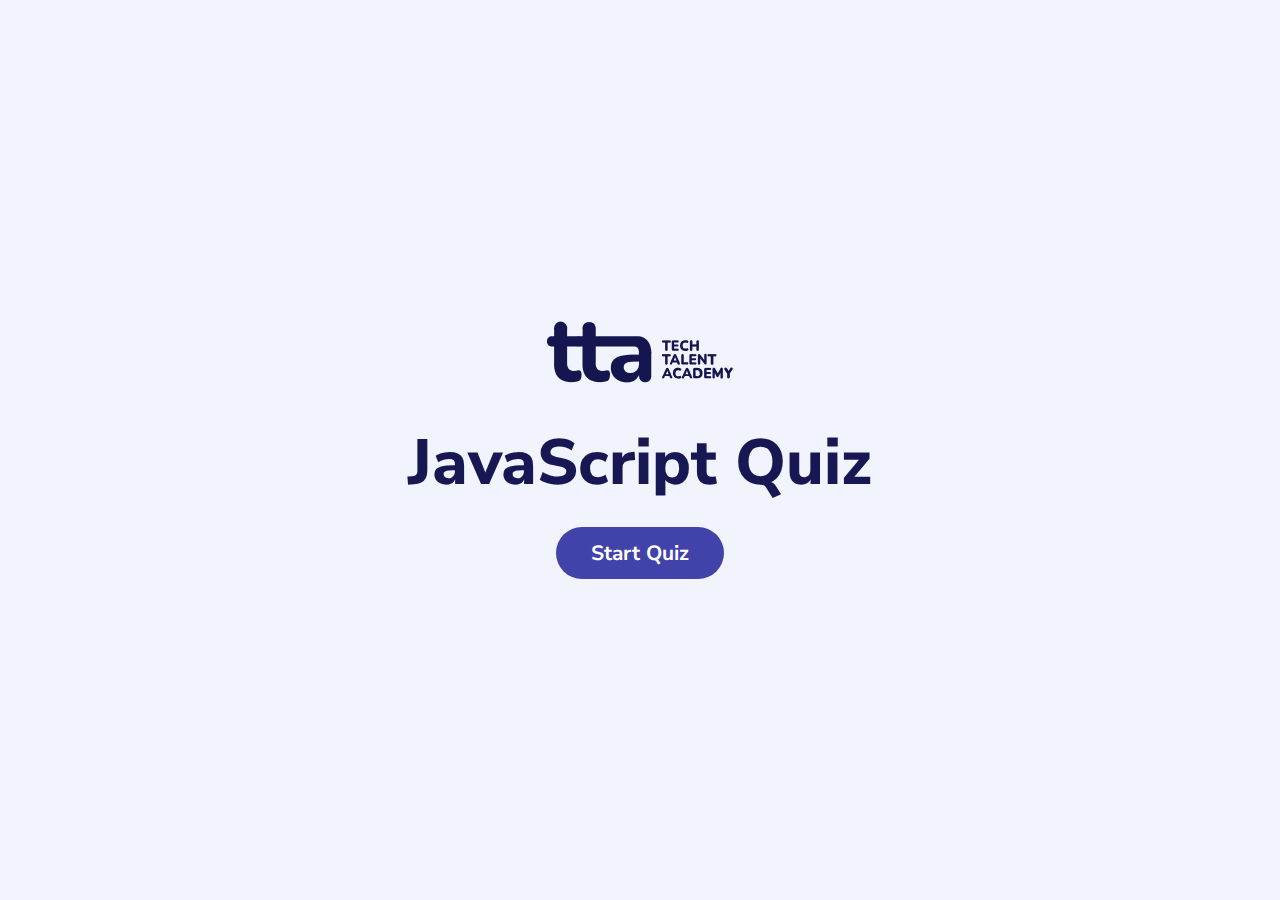
<file: ttaJavaScript.html>
<!DOCTYPE html>
<html lang="en">
  <head>
    <meta charset="UTF-8" />
    <meta name="viewport" content="width=device-width, initial-scale=1.0" />
    <title>tta | JavaScript Quiz</title>
    <link rel="stylesheet" href="ttaStyle.css" />

    <link rel="preconnect" href="https://fonts.googleapis.com" />
    <link rel="preconnect" href="https://fonts.gstatic.com" crossorigin />
    <link
      href="https://fonts.googleapis.com/css2?family=Nunito+Sans:ital,opsz,wght@0,6..12,200..1000;1,6..12,200..1000&family=Poppins:ital,wght@0,100;0,200;0,300;0,400;0,500;0,600;0,700;0,800;0,900;1,100;1,200;1,300;1,400;1,500;1,600;1,700;1,800;1,900&display=swap"
      rel="stylesheet"
    />
    <!-- Animate Style -->
    <link
      rel="stylesheet"
      href="https://cdnjs.cloudflare.com/ajax/libs/animate.css/4.1.1/animate.min.css"
    />
  </head>
  <body>
    <div class="container">
      <div class="overlay"></div>
      <div class="brand">
        <img
          class="animate__animated animate__fadeInDown"
          src="assests/download.png"
          alt=""
        />
      </div>

      <h1 class="heading animate__animated animate__flipInX">
        JavaScript Quiz
      </h1>
      <div class="btn">
        <button id="startBtn" onclick=" window.location.href ='index.html' ">
          Start Quiz
        </button>
      </div>
    </div>

    <script></script>
  </body>
</html>
</file>
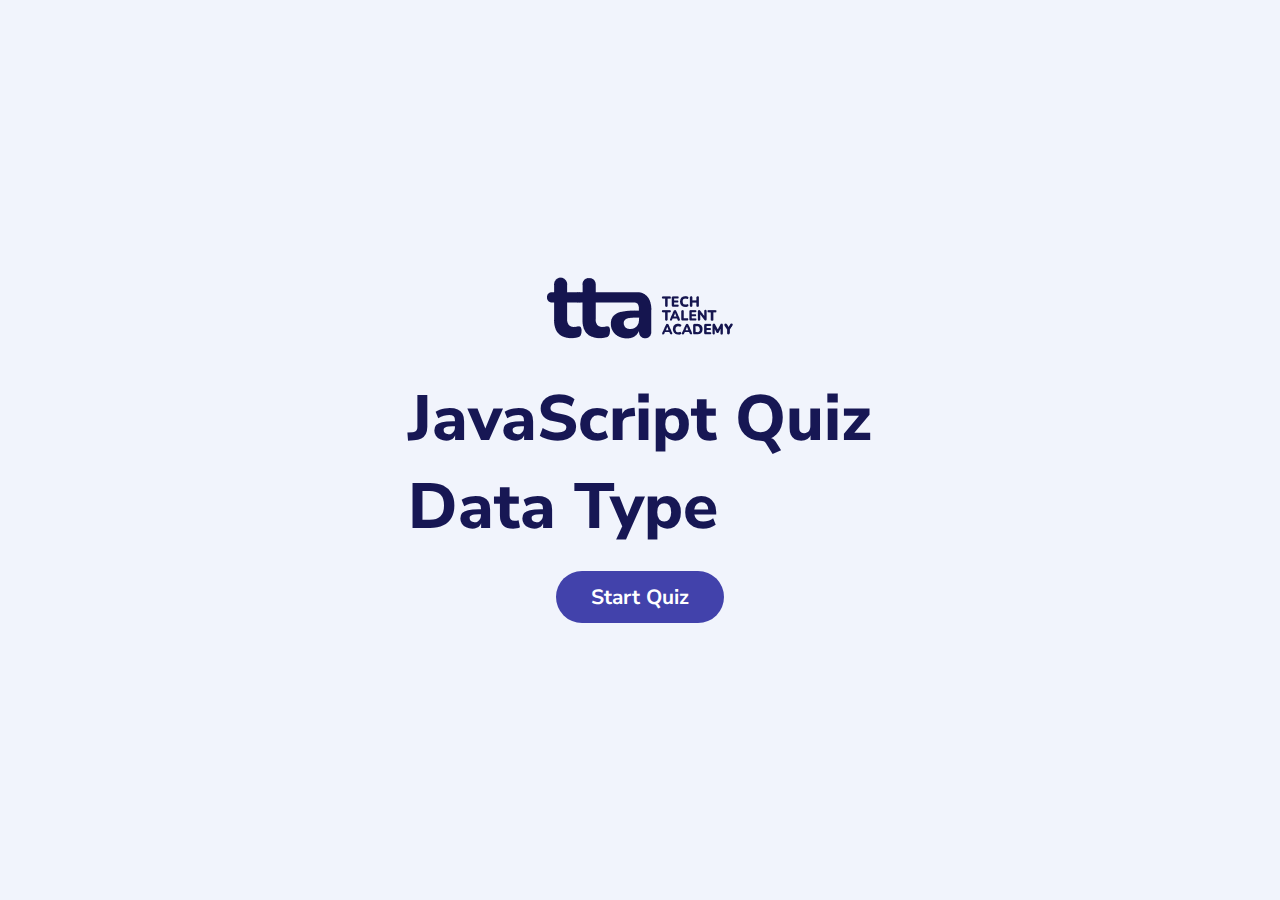
<file: ttaJavaScript.html.html>
<!DOCTYPE html>
<html lang="en">
  <head>
    <meta charset="UTF-8" />
    <meta name="viewport" content="width=device-width, initial-scale=1.0" />
    <title>tta | JavaScript Quiz</title>
    <link rel="stylesheet" href="ttaStyle.css" />

    <link rel="preconnect" href="https://fonts.googleapis.com" />
    <link rel="preconnect" href="https://fonts.gstatic.com" crossorigin />
    <link
      href="https://fonts.googleapis.com/css2?family=Nunito+Sans:ital,opsz,wght@0,6..12,200..1000;1,6..12,200..1000&family=Poppins:ital,wght@0,100;0,200;0,300;0,400;0,500;0,600;0,700;0,800;0,900;1,100;1,200;1,300;1,400;1,500;1,600;1,700;1,800;1,900&display=swap"
      rel="stylesheet"
    />
    <!-- Animate Style -->
    <link
      rel="stylesheet"
      href="https://cdnjs.cloudflare.com/ajax/libs/animate.css/4.1.1/animate.min.css"
    />
  </head>
  <body>
    <div class="container">
      <div class="overlay"></div>
      <div class="brand">
        <img
          class="animate__animated animate__fadeInDown"
          src="assests/download.png"
          alt=""
        />
      </div>

      <h1 class="heading animate__animated animate__flipInX">
        JavaScript Quiz <br />
        Data Type
      </h1>
      <div class="btn">
        <button
          id="startBtn"
          onclick=" window.location.href = 'app/index.html'"
        >
          Start Quiz
        </button>
      </div>
    </div>

    <script></script>
  </body>
</html>
</file>
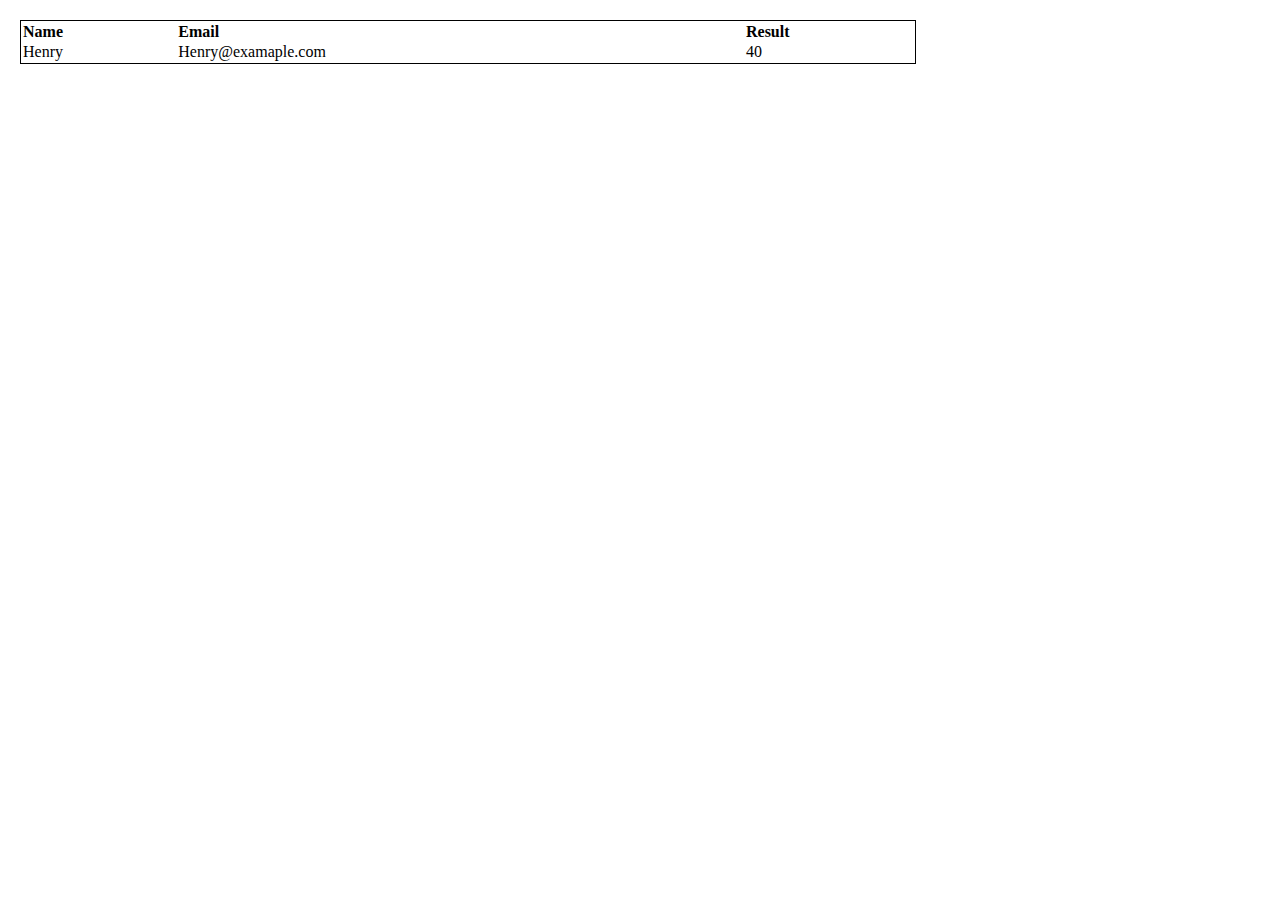
<file: app/table.html>
<!DOCTYPE html>
<html lang="en">
<head>
  <meta charset="UTF-8">
  <meta name="viewport" content="width=device-width, initial-scale=1.0">
  <link rel="stylesheet" href="table.css">
  <title>Admin Dashboard</title>
</head>
<body>
  <div>
    <table>
      <tr>
        <th>Name</th>
        <th>Email</th>
        <th>Result</th>
      </tr>
      
      <tr>
        <td>Henry</td>
        <td>Henry@examaple.com</td>
        <td>40</td>
      </tr>


    </table>
  </div>
</body>
</html>
</file>
<file: ttaStyle.css>
* {
  margin: 0;
  padding: 0;
  box-sizing: border-box;
  font-family: "Nunito Sans", sans-serif !important;
}
.container {
  position: relative;
  width: 100%;
  height: 100vh;
  overflow: hidden;
  display: flex;
  justify-content: center;
  flex-direction: column;
  align-items: center;
}

.container .overlay {
  position: absolute;
  width: 100%;
  height: 170vh;
  transform: translateY(-100px);
  background: url(https://web.tta.ng/assets/autotype_bg-RxJuyHws.svg);
  background-color: #f1f4fc;
  background-position-x: 0px;
  background-position-y: 0;
  background-size: 100%;
  background-repeat: repeat-y;
  z-index: -3;
}
.heading {
  font-size: clamp(4em, 2.2em, 8vw);
  font-weight: 800;
  color: #171754;
  margin-top: 30px;
}

.btn button {
  padding: 12px 35px;
  border-radius: 30px;
  text-decoration: none;
  outline: none;
  border: none;
  color: #fff;
  background: #4242ab;
  font-size: 1.3em;
  font-weight: 700;
  transition: 0.3s ease;
  margin-top: 20px;
  cursor: pointer;
}

.btn button:hover {
  background: #171754;
}
</file>
<file: app/table.css>
* {
  margin: 0;
  padding: 0;
  box-sizing: border-box;
}

table {
  margin: 20px;
  /* display: flex; */
  /* align-items: center; */
  /* justify-content: center; */
  width: 70%;
}

table{
  border: 1px solid black;
}

th {
  text-align: left;
  /* border-left-style: 1px solid black; */
}
</file>
